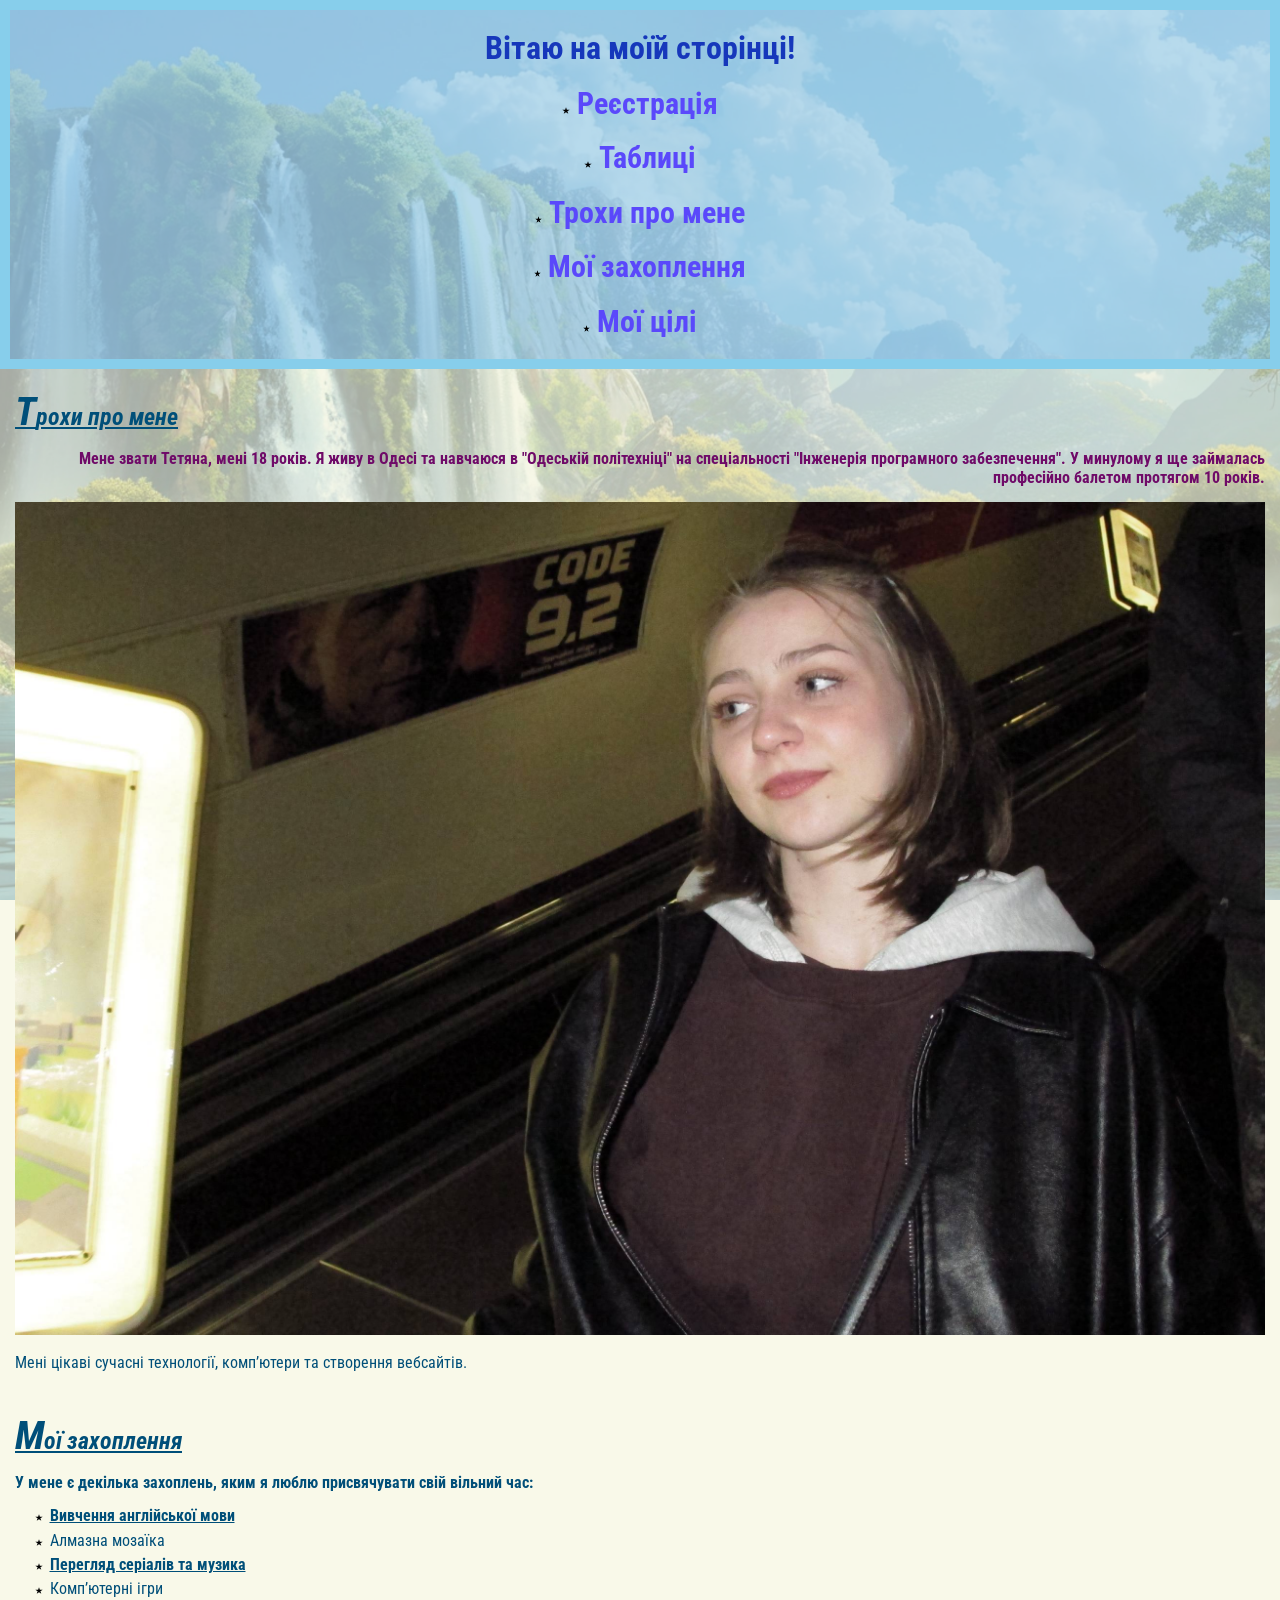
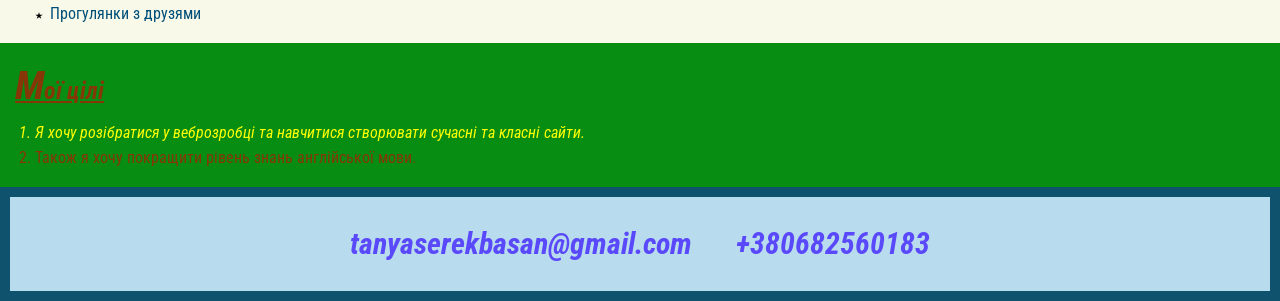
<file: index.html>
<!doctype html>
<html lang="uk">
  <head>
    <meta charset="UTF-8" />
    <meta name="viewport" content="width=device-width, initial-scale=1.0" />
    <title>Homework 2</title>
    <link
      rel="stylesheet"
      href="https://cdn.jsdelivr.net/npm/modern-normalize@3.0.1/modern-normalize.min.css"
    />

    <link rel="preconnect" href="https://fonts.googleapis.com" />
    <link rel="preconnect" href="https://fonts.gstatic.com" crossorigin />
    <link
      href="https://fonts.googleapis.com/css2?family=Roboto+Condensed:ital,wght@0,400;0,700;1,400;1,700&display=swap"
      rel="stylesheet"
    />

    <link rel="stylesheet" href="./styles/styles.css" />
  </head>

  <body>
    <header>
      <div class="container">
        <h1>Вітаю на моїй сторінці!</h1>
        <nav>
          <ul>
            <li><a href="./pages/form.html">Реєстрація</a></li>
            <li><a href="./pages/tables.html">Таблиці</a></li>
            <li><a href="#about">Трохи про мене</a></li>
            <li><a href="#hobbies">Мої захоплення</a></li>
            <li><a href="#goals">Мої цілі</a></li>
          </ul>
        </nav>
      </div>
    </header>
    <main>
      <section id="about">
        <div class="container">
          <h2>Трохи про мене</h2>
          <p class="about">
            Мене звати Тетяна, мені 18 років. Я живу в Одесі та навчаюся в
            "Одеській політехніці" на спеціальності "Інженерія програмного
            забезпечення". У минулому я ще займалась професійно балетом протягом
            10 років.
          </p>
          <img
            src="./images/photo.jpg"
            alt="Моє фото"
            width="1280"
            height="853"
          />
          <p>
            Мені цікаві сучасні технології, компʼютери та створення вебсайтів.
          </p>
        </div>
      </section>
      <section id="hobbies">
        <div class="container">
          <h2>Мої захоплення</h2>
          <p>
            У мене є декілька захоплень, яким я люблю присвячувати свій вільний
            час:
          </p>
          <ul class="hobbies-list">
            <li>Вивчення англійської мови</li>
            <li>Алмазна мозаїка</li>
            <li>Перегляд серіалів та музика</li>
            <li>Компʼютерні ігри</li>
            <li>Прогулянки з друзями</li>
          </ul>
        </div>
      </section>
      <section id="goals">
        <div class="container">
          <h2>Мої цілі</h2>
          <ol class="goals-list">
            <li>
              Я хочу розібратися у веброзробці та навчитися створювати сучасні
              та класні сайти.
            </li>
            <li>Також я хочу покращити рівень знань англійської мови.</li>
          </ol>
        </div>
      </section>
    </main>
    <footer>
      <div class="container">
        <address>
          <a href="mailto:tanyaserekbasan@gmail.com"
            >tanyaserekbasan@gmail.com</a
          >
          <a href="tel:+380682560183">+380682560183</a>
        </address>
      </div>
    </footer>
  </body>
</html>
</file>
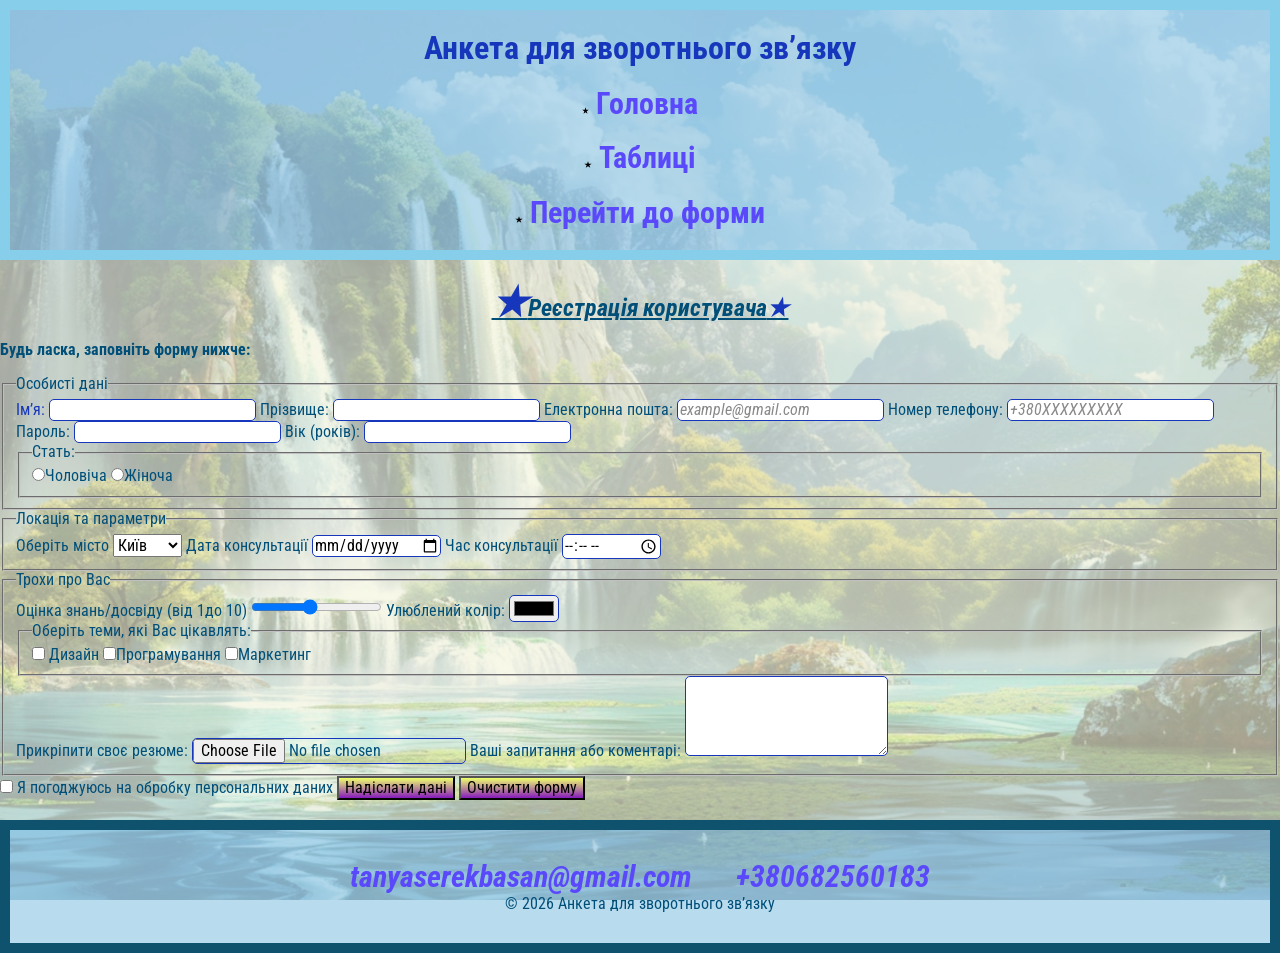
<file: pages/form.html>
<!doctype html>
<html lang="uk">
  <head>
    <meta charset="UTF-8" />
    <meta name="viewport" content="width=device-width, initial-scale=1.0" />
    <title>Homework 3</title>
    <link
      rel="stylesheet"
      href="https://cdn.jsdelivr.net/npm/modern-normalize@3.0.1/modern-normalize.min.css"
    />

    <link rel="preconnect" href="https://fonts.googleapis.com" />
    <link rel="preconnect" href="https://fonts.gstatic.com" crossorigin />
    <link
      href="https://fonts.googleapis.com/css2?family=Roboto+Condensed:ital,wght@0,100..900;1,100..900&display=swap"
      rel="stylesheet"
    />

    <link rel="stylesheet" href="../styles/styles.css" />
  </head>
  <body>
    <header>
      <h1>Анкета для зворотнього звʼязку</h1>
      <nav>
        <ul>
          <li><a href="../index.html">Головна</a></li>
          <li><a href="./tables.html">Таблиці</a></li>
          <li><a href="#form">Перейти до форми</a></li>
        </ul>
      </nav>
    </header>
    <main>
      <section id="form">
        <h2 class="head-form">Реєстрація користувача</h2>
        <p>Будь ласка, заповніть форму нижче:</p>
        <form>
          <fieldset class="data">
            <legend>Особисті дані</legend>

            <label>
              Імʼя:
              <input type="text" name="firstname" />
            </label>

            <label>
              Прізвище:
              <input type="text" name="lastname" />
            </label>

            <label>
              Електронна пошта:
              <input
                type="email"
                name="email"
                placeholder="example@gmail.com"
              />
            </label>

            <label>
              Номер телефону:
              <input type="tel" name="phone" placeholder="+380XXXXXXXXX" />
            </label>

            <label>
              Пароль:
              <input type="password" name="password" />
            </label>

            <label>
              Вік (років):
              <input type="number" name="age" />
            </label>

            <fieldset>
              <legend>Стать:</legend>
              <label
                ><input type="radio" name="sex" value="male" />Чоловіча</label
              >
              <label
                ><input type="radio" name="sex" value="female" />Жіноча</label
              >
            </fieldset>
          </fieldset>
          <fieldset>
            <legend>Локація та параметри</legend>

            <label>
              Оберіть місто
              <select name="city">
                <option value="kyiv">Київ</option>
                <option value="odesa">Одеса</option>
                <option value="lviv">Львів</option>
                <option value="kharkiv">Харків</option>
                <option value="dnipro">Дніпро</option>
              </select>
            </label>

            <label>
              Дата консультації
              <input type="date" name="date-consultation" />
            </label>

            <label>
              Час консультації
              <input type="time" name="time-consultation" />
            </label>
          </fieldset>
          <fieldset>
            <legend>Трохи про Вас</legend>

            <label>
              Оцінка знань/досвіду (від 1до 10)
              <input
                type="range"
                name="experience-range"
                min="1"
                max="10"
                value="5"
              />
            </label>

            <label>
              Улюблений колір:
              <input type="color" name="user-color" />
            </label>
            <fieldset>
              <legend>Оберіть теми, які Вас цікавлять:</legend>
              <label
                ><input type="checkbox" name="interests" value="design" />
                Дизайн</label
              >
              <label
                ><input
                  type="checkbox"
                  name="interests"
                  value="programming"
                />Програмування</label
              >
              <label
                ><input
                  type="checkbox"
                  name="interests"
                  value="marketing"
                />Маркетинг</label
              >
            </fieldset>

            <label>
              Прикріпити своє резюме:
              <input type="file" name="resume" />
            </label>

            <label>
              Ваші запитання або коментарі:
              <textarea name="comment" rows="4"></textarea>
            </label>
          </fieldset>
          <label>
            <input type="checkbox" name="deal" value="deal" />
            Я погоджуюсь на обробку персональних даних
          </label>
          <button type="submit" class="click">Надіслати дані</button>
          <button type="reset" class="click">Очистити форму</button>
        </form>
      </section>
    </main>
    <footer>
      <address>
        <a href="mailto:tanyaserekbasan@gmail.com">tanyaserekbasan@gmail.com</a>
        <a href="tel:+380682560183">+380682560183</a>
      </address>
      <p>&COPY; 2026 Анкета для зворотнього звʼязку</p>
    </footer>
  </body>
</html>
</file>
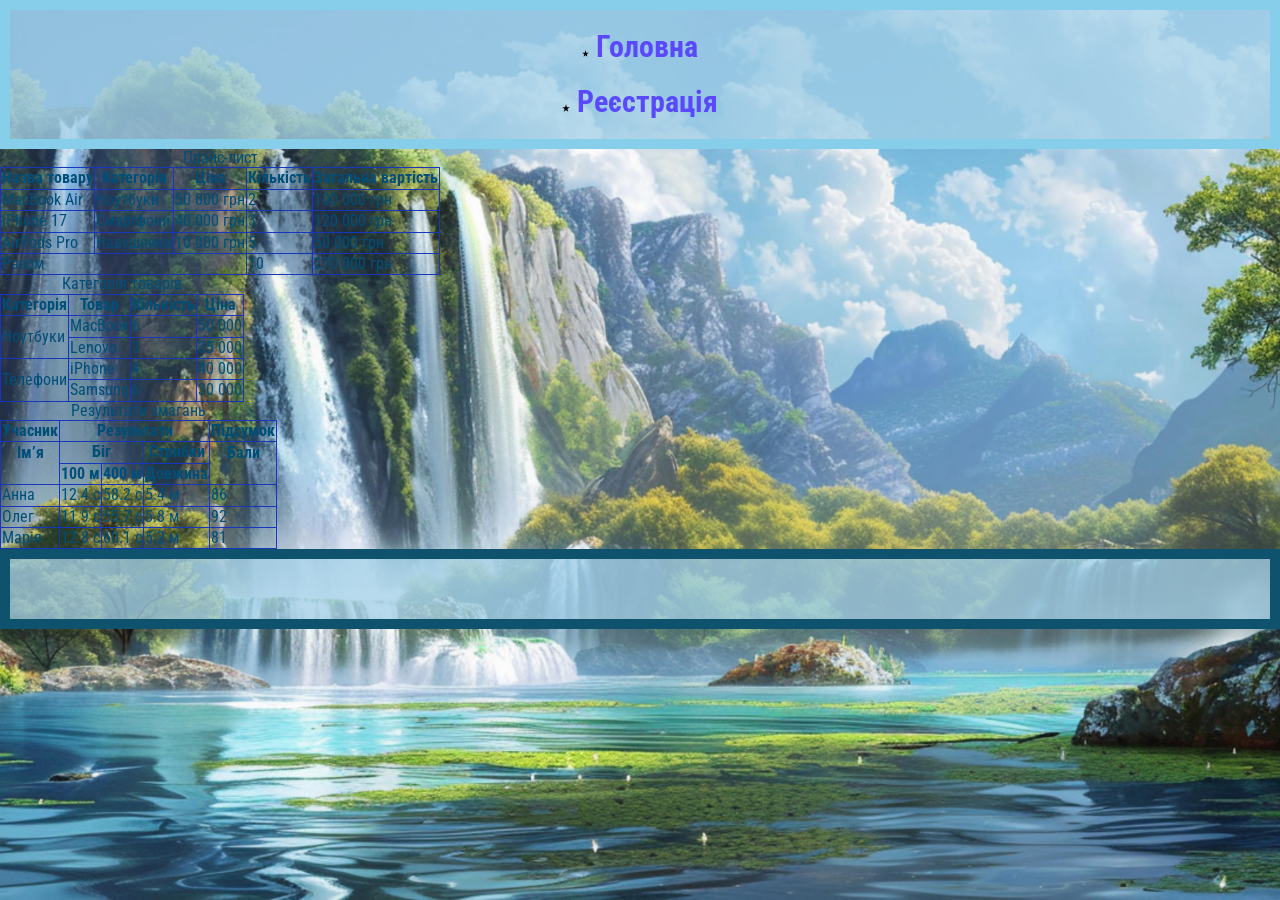
<file: pages/tables.html>
<!doctype html>
<html lang="uk">
  <head>
    <meta charset="UTF-8" />
    <meta name="viewport" content="width=device-width, initial-scale=1.0" />
    <title>Homework 7</title>
    <link
      rel="stylesheet"
      href="https://cdn.jsdelivr.net/npm/modern-normalize@3.0.1/modern-normalize.min.css"
    />

    <link rel="preconnect" href="https://fonts.googleapis.com" />
    <link rel="preconnect" href="https://fonts.gstatic.com" crossorigin />
    <link
      href="https://fonts.googleapis.com/css2?family=Roboto+Condensed:ital,wght@0,100..900;1,100..900&display=swap"
      rel="stylesheet"
    />

    <link rel="stylesheet" href="../styles/styles.css" />
  </head>
  <body>
    <header>
      <nav>
        <ul>
          <li><a href="../index.html">Головна</a></li>
          <li><a href="./form.html">Реєстрація</a></li>
        </ul>
      </nav>
    </header>
    <main>
      <table>
        <caption>
          Прайс-лист
        </caption>
        <thead>
          <tr>
            <th>Назва товару</th>
            <th>Категорія</th>
            <th>Ціна</th>
            <th>Кількість</th>
            <th>Загальна вартість</th>
          </tr>
        </thead>
        <tbody>
          <tr>
            <td>MacBook Air</td>
            <td>Ноутбуки</td>
            <td>50 000 грн</td>
            <td>2</td>
            <td>100 000 грн</td>
          </tr>
          <tr>
            <td>iPhone 17</td>
            <td>Смартфони</td>
            <td>40 000 грн</td>
            <td>3</td>
            <td>120 000 грн</td>
          </tr>
          <tr>
            <td>AirPods Pro</td>
            <td>Навушники</td>
            <td>10 000 грн</td>
            <td>5</td>
            <td>50 000 грн</td>
          </tr>
        </tbody>
        <tfoot>
          <tr>
            <td colspan="3">Разом</td>
            <td>10</td>
            <td>270 000 грн</td>
          </tr>
        </tfoot>
      </table>

      <table>
        <caption>
          Категорія товарів
        </caption>
        <thead>
          <tr>
            <th>Категорія</th>
            <th>Товар</th>
            <th>Кількість</th>
            <th>Ціна</th>
          </tr>
        </thead>
        <tbody>
          <tr>
            <td rowspan="2">Ноутбуки</td>
            <td>MacBook</td>
            <td>6</td>
            <td>50 000</td>
          </tr>
          <tr>
            <td>Lenovo</td>
            <td>3</td>
            <td>35 000</td>
          </tr>
          <tr>
            <td rowspan="2">Телефони</td>
            <td>iPhone</td>
            <td>4</td>
            <td>40 000</td>
          </tr>
          <tr>
            <td>Samsung</td>
            <td>6</td>
            <td>30 000</td>
          </tr>
        </tbody>
      </table>

      <table>
        <caption>
          Результати змагань
        </caption>
        <thead>
          <tr>
            <th>Учасник</th>
            <th colspan="3">Результати</th>
            <th>Підсумок</th>
          </tr>
          <tr>
            <th class="without-border-bottom">Імʼя</th>
            <th colspan="2">Біг</th>
            <th>Стрибки</th>
            <th class="without-border-bottom">Бали</th>
          </tr>
          <tr>
            <th class="without-border-top"></th>
            <th>100 м</th>
            <th>400 м</th>
            <th>Довжина</th>
            <th class="without-border-top"></th>
          </tr>
        </thead>
        <tbody>
          <tr>
            <td>Анна</td>
            <td>12.4 с</td>
            <td>58.2 с</td>
            <td>5.4 м</td>
            <td>86</td>
          </tr>
          <tr>
            <td>Олег</td>
            <td>11.9 с</td>
            <td>55.7 с</td>
            <td>5.8 м</td>
            <td>92</td>
          </tr>
          <tr>
            <td>Марія</td>
            <td>12.8 с</td>
            <td>60.1 с</td>
            <td>5.2 м</td>
            <td>81</td>
          </tr>
        </tbody>
      </table>
    </main>
    <footer></footer>
  </body>
</html>
</file>
<file: styles/styles.css>
:root {
  --text-color: #004f79;
  --bg-color: #a3d0e8c4;
  --main-bg-color: rgba(245, 245, 220, 0.63);
  --link-color: rgb(90, 72, 251);
  --header-border-color: 10px solid skyblue;
  --accent-color: #1637bb;
  --footer-border-color: rgb(14, 82, 109);
  --about-color: #6f0a68;
  --goals-color: #863607;
  --goals-bg-color: #088d13;
  --placeholder-color: #888888;
  --input-color: #9c4dc1;
  --bottom-border-color: #61385e;
}

a:link {
  text-decoration: none;
  color: var(--link-color);
  font-size: 30px;
  font-weight: 700;
}

a:hover,
a:focus {
  text-decoration: underline;
  color: var(--accent-color);
}

ul {
  list-style-position: inside;
  list-style-image: url("../images/star.svg");
}

body {
  font-family: "Roboto Condensed", sans-serif;
  color: var(--text-color);
  background-image: url("../images/background-image.jpg");
  background-repeat: no-repeat;
  background-position: center;
  background-size: cover;
  background-attachment: fixed;
}

h1,
h2,
p,
ul,
ol {
  margin: 0;
  padding: 0;
}

section {
  padding: 20px 0;
  background-color: var(--main-bg-color);
}

.container {
  max-width: 1400px;
  padding-left: 15px;
  padding-right: 15px;
  margin-left: auto;
  margin-right: auto;
}

header,
footer {
  background-color: var(--bg-color);
  text-align: center;
}

header {
  border: var(--header-border-color);
  padding: 20px 0;
}

nav ul li:not(:last-child) {
  margin-bottom: 20px;
}

section p:not(:last-child) {
  margin-bottom: 15px;
}

.hobbies-list,
.goals-list {
  padding-left: 20px;
}

.hobbies-list li:not(:last-child),
.goals-list li:not(:last-child) {
  margin-bottom: 6px;
}

footer {
  border: 10px solid var(--footer-border-color);
  padding: 30px 0;
}

address a:not(:last-child) {
  margin-right: 40px;
}

header h1 {
  color: var(--accent-color);
  margin-bottom: 20px;
}

main h2 {
  text-decoration: underline;
  font-style: italic;
  margin-bottom: 15px;
}

main h2::first-letter {
  font-size: 40px;
}

h2 + p {
  font-weight: 700;
  margin-bottom: 15px;
}

.about {
  color: var(--about-color);
  text-align: right;
}

#about img {
  max-width: 100%;
  height: auto;
  margin-bottom: 15px;
}

.hobbies-list li:first-child,
.hobbies-list li:nth-child(3) {
  text-decoration: underline;
  font-weight: 700;
}

#goals {
  color: var(--goals-color);
  background-color: var(--goals-bg-color);
}

/* цей селектор має найбільшу специфічність - (1, 2, 1) */
#goals .goals-list li:first-child {
  font-style: italic;
  color: yellow;
}

.head-form {
  text-align: center;
}

.head-form::before {
  content: "★";
  color: var(--accent-color);
}

.head-form::after {
  content: "★";
  color: var(--accent-color);
}

.data > label:first-of-type {
  color: var(--accent-color);
}

input,
textarea {
  border: 1px solid var(--accent-color);
  border-radius: 5px;
}

input::placeholder {
  color: var(--placeholder-color);
  font-style: italic;
}

input:hover,
input:focus,
textarea:hover,
textarea:focus {
  outline: none;
  border-color: var(--input-color);
}

.click {
  background: linear-gradient(#eeff6a, #861abd);
}

.click:hover,
.click:focus {
  outline: none;
  border: 2px solid var(--bottom-border-color);
  border-radius: 10px;
}

table {
  border-collapse: collapse;
}

th,
td {
  border: 1px solid var(--accent-color);
}

th {
  text-align: center;
}

.without-border-bottom {
  border-bottom: none;
}

.without-border-top {
  border-top: none;
}
</file>
